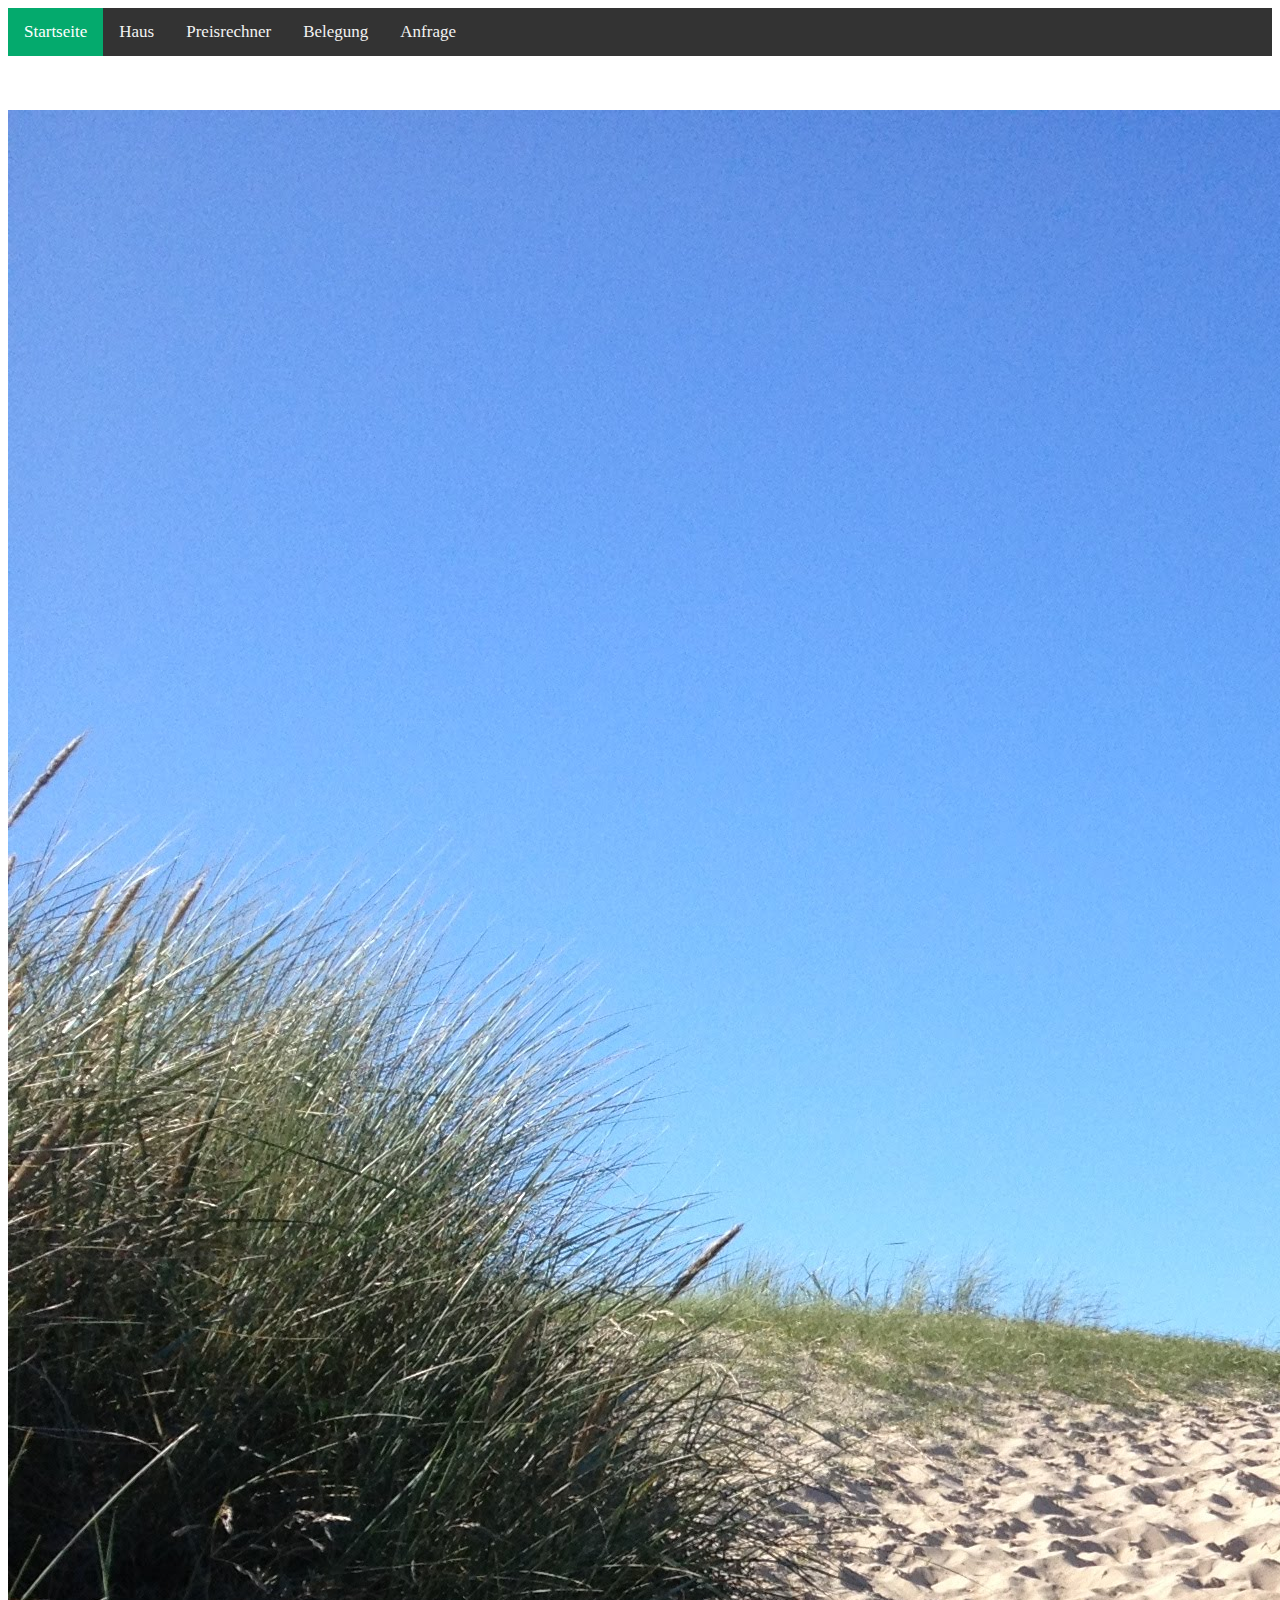
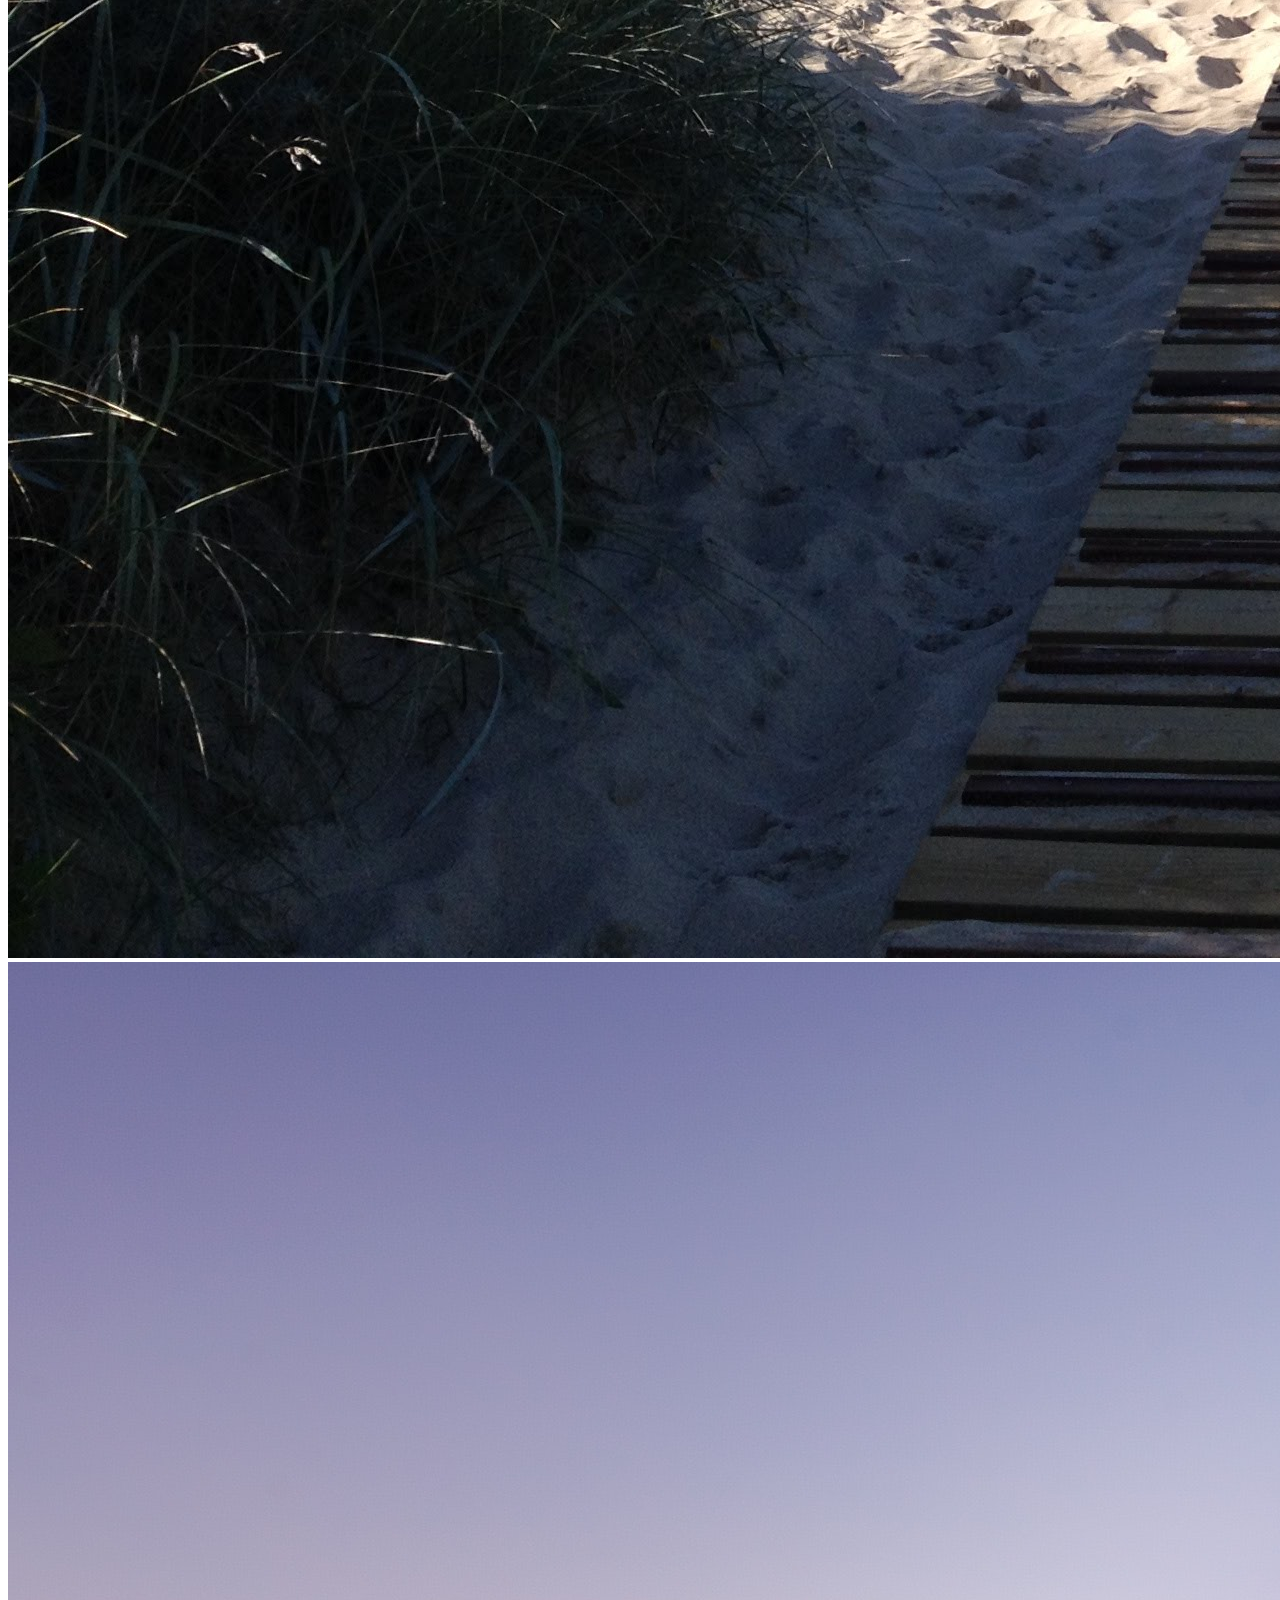
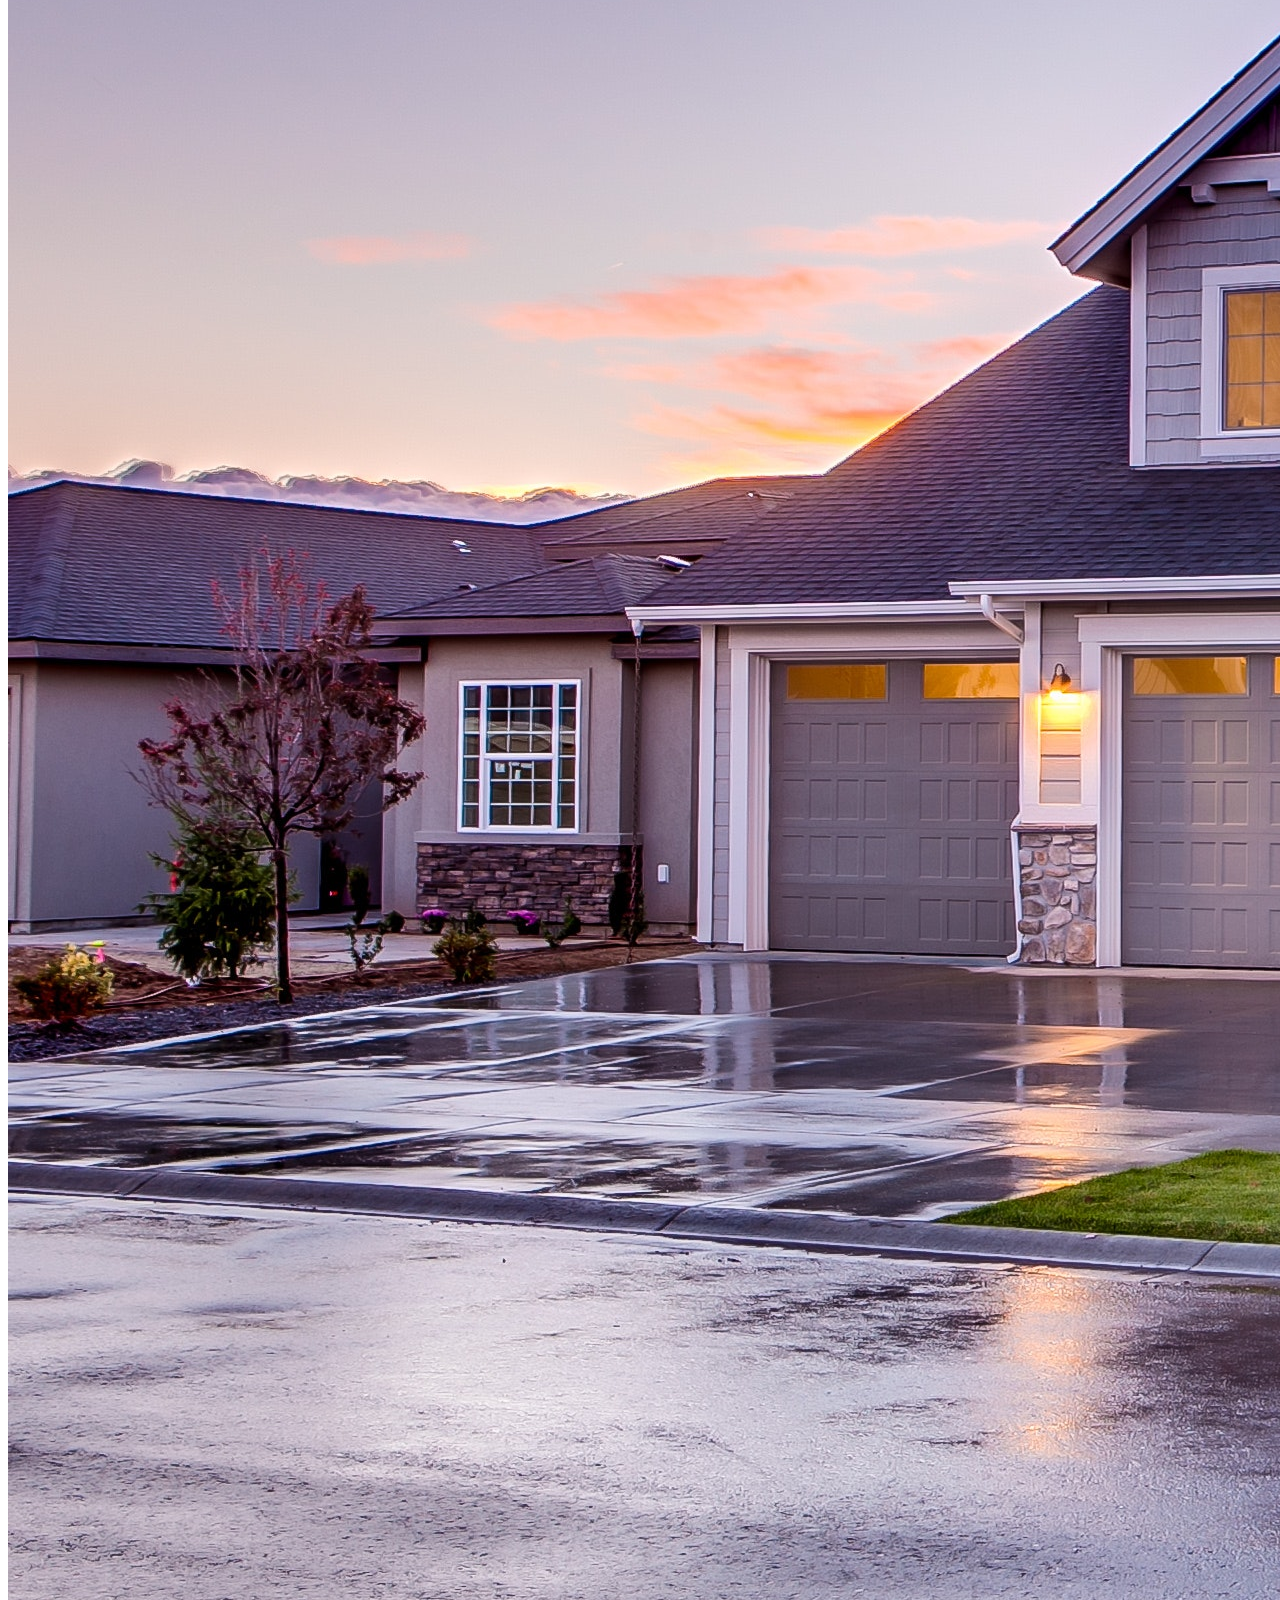
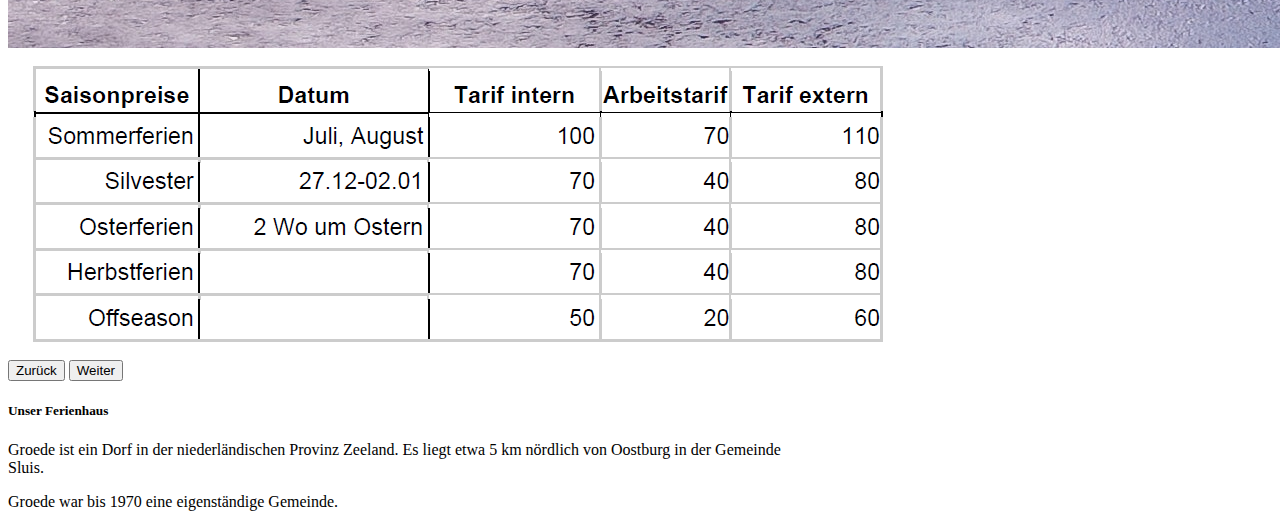
<file: index.html>
<!doctype html>
<html lang="de">
<head>
	<title> Groede | Ferienhaus | Familie Gos und Haar   </title>

	<meta charset="utf-8">
    <meta name="viewport" content="width=device-width, initial-scale=1">
	
	
<meta name = "describion" content = "Ferienhaus Groede">
<meta name = "keywords" content = "Ferienhaus, Groede, Urlaub">
<meta name = "author"  content = "Niklas Haarbeck">
	
	<!-- Bootstrap CSS -->
	<link 
		href="https://cdn.jsdelivr.net/npm/bootstrap@5.1.3/dist/css/bootstrap.min.css" 
		rel="stylesheet" 
		integrity="sha384-1BmE4kWBq78iYhFldvKuhfTAU6auU8tT94WrHftjDbrCEXSU1oBoqyl2QvZ6jIW3" crossorigin="anonymous" >
	
	
	<link rel = "stylesheet" href = "style.css" >

	
</head>
<body>


<nav>


<div class="topnav">
  <a class="active" href="index.html">Startseite</a>
  <a href="haus.html">Haus</a>
  <a href="preisrechner.html">Preisrechner</a>
  <a href="belegung.html">Belegung</a>
  <a href = "anfrage.html">Anfrage</a>
</div>



</nav>


<section class="container" id="houseDescribtion">


	
	<div class="d-flex justify-content-center">

<!-- Card -->
<div class="card center" style="width: 50rem;">

<!-- Carousel -->
	<div id="carouselExample" class="carousel slide" data-bs-ride="carousel">
	
		<!-- optionaler Indikator -->
		<div class="carousel-indicators">
			<li data-bs-target="#carouselExample" data-bs-slide-to="0" class="active" aria-current="true" aria-label="Slide 1"></li>
			<li data-bs-target="#carouselExample" data-bs-slide-to="1" aria-label="Slide 2"></li>
			<li data-bs-target="#carouselExample" data-bs-slide-to="2" aria-label="Slide 3"></li>
		</div>
		
		<!-- Kern des Karussells -->
		<div class="carousel-inner">
			<div class="carousel-item active">
				<img src="holland_fotos/strand_groede.jpg" class="d-block w-100 h-50" alt="strand">
			</div>
			<div class="carousel-item">
				<img src="holland_fotos/pexels-binyamin-mellish-186077.jpg" class="d-block w-100" alt="house">
			</div>
			<div class="carousel-item">
				<img src="holland_fotos/preismodell.png" class="d-block w-100" alt="Norwegen">
			</div>
		</div>
		
		<!-- optionale Controls -->
		<button class="carousel-control-prev" type="button" data-bs-target="#carouselExample" data-bs-slide="prev">
			<span class="carousel-control-prev-icon" aria-hidden="true"></span>
			<span class="visually-hidden">Zurück</span>
		</button>
		<button class="carousel-control-next" type="button" data-bs-target="#carouselExample" data-bs-slide="next">
			<span class="carousel-control-next-icon" aria-hidden="true"></span>
			<span class="visually-hidden">Weiter</span>
		</button>
	</div>
	
	<!-- Body der Karte -->
	<div class="card-body">
		<h5 class="card-title">Unser Ferienhaus</h5>
		<div> 


<p> Groede ist ein Dorf in der niederländischen Provinz Zeeland. Es liegt etwa 5 km nördlich von Oostburg in der Gemeinde Sluis. 

<p> Groede war bis 1970 eine eigenständige Gemeinde.



 
</div>
  </div>
</div>

</div>

</section>

</body>

<!-- von Bootstrap benötigtes JS -->
<script
	src="https://cdn.jsdelivr.net/npm/bootstrap@5.1.3/dist/js/bootstrap.bundle.min.js"
	integrity="sha384-ka7Sk0Gln4gmtz2MlQnikT1wXgYsOg+OMhuP+IlRH9sENBO0LRn5q+8nbTov4+1p"
	crossorigin="anonymous"></script>

</html>
</file>
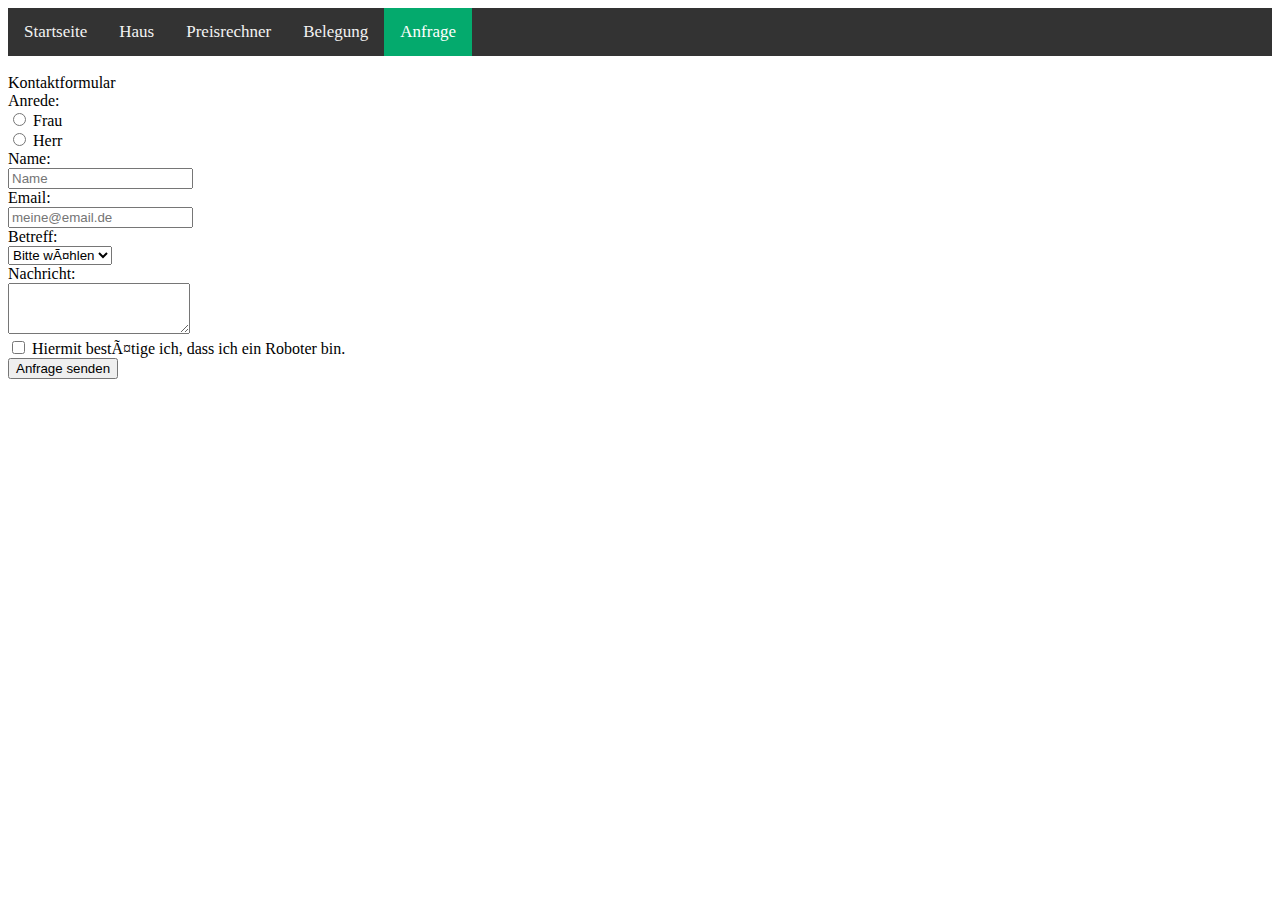
<file: anfrage.html>
<!DOCTYPE html>
<html lang = "de"> 
<head> 

<title> Groede | Ferienhaus | Familie Gos und Haar | Kontakt   </title>

<meta name = charset = "UTF-8" >
<meta name = "describion" content = "Ferienhaus Groede">
<meta name = "keywords" content = "Ferienhaus, Groede, Urlaub">
<meta name = "author"  content = "Niklas Haarbeck">

<!-- evtl nicht nötig --> 
<meta name="viewport" content="width=device-width, initial-scale=1">

<!-- 111111111111111!!!!!!! css files von bootstrap runterladen und auf host server instllieren, weil sonst besucher daten an cnn weitergeleitet werden!!!!!!!!!!!!!!!!!!!!!!!!11-->
<link href="https://cdn.jsdelivr.net/npm/bootstrap@5.1.3/dist/css/bootstrap.min.css" rel="stylesheet" integrity="sha384-1BmE4kWBq78iYhFldvKuhfTAU6auU8tT94WrHftjDbrCEXSU1oBoqyl2QvZ6jIW3" crossorigin="anonymous">


<script src = "mein_externes_Js.js"></script>

<link rel = "stylesheet" href = "style.css" >



</head>

<body > 


<nav>


<div class="topnav">
  <a  href="index.html">Startseite</a>
  <a href="haus.html">Haus</a>
  <a href="preisrechner.html">Preisrechner</a>
  <a href="belegung.html">Belegung</a>
  <a class="active" href = "anfrage.html">Anfrage</a>
</div>



</nav>

<br> 	 


<!--<section class="container" id="alets">
    <div class="alert alert-success" role="alert">
        Anfrage versendet!
        <button type="button" class="close" data-dismiss="alert" aria-label="Close">
            <span aria-hidden="true">&times;</span>
        </button>
    </div>
    <div class="alert alert-danger" role="alert">
        Fehler beim versenden der Anfrage
        <button type="button" class="close" data-dismiss="alert" aria-label="Close">
            <span aria-hidden="true">&times;</span>
        </button>
    </div>
</section>
-->
<section class="container" id="contactForm">
    <div class="card">
        <div class="card-header">
            Kontaktformular
        </div>
        <div class="card-body">
            <form method="post">
                <div class="row form-group">
                    <div class="col-2">
                        Anrede:
                    </div>
                    <div class="col">
                        <div class="form-check form-check-inline">
                            <input name="salutation" id="salutationMrs" class="form-check-input" type="radio" value="mrs"><label class="form-check-label" for="salutationMrs"> Frau</label>
                        </div>
                        <div class="form-check form-check-inline">
                            <input name="salutation" id="salutationMr" class="form-check-input" type="radio" value="mr"><label class="form-check-label" for="salutationMr"> Herr</label>
                        </div>
                    </div>
                </div>
                <div class="row form-group">
                    <label class="col-2 col-form-label" for="name">
                        Name:
                    </label>
                    <div class="col">
                        <input type="text" name="name" id="name" placeholder="Name" class="form-control">
                    </div>
                </div>
				
				<div class="row form-group">
                    <label class="col-2 col-form-label" for="email">
                        Email:
                    </label>
                    <div class="col">
                        <input type="email" name="name" id="emailName" placeholder="meine@email.de" class="form-control">
                    </div>
                </div>
				
				
                <div class="row form-group">
                    <label class="col-2 col-form-label" for="subject">
                        Betreff:
                    </label>
                    <div class="col">
                        <select id="subject" name="subject" class="form-control">
                            <option>Bitte wählen</option>
                            <option value="business">Anfrage</option
                            <option value="business">Anfrage</option>
                            <option value="others">Sonstiges</option>
                        </select>
                    </div>
                </div>
                <div class="row form-group">
                    <label class="col-2 col-form-label" for="message">
                        Nachricht:
                    </label>
                    <div class="col">
                        <textarea id="message" class="form-c	ontrol" rows="3"></textarea>
                    </div>
                </div>
                <div class="row form-check">
                    <div class="offset-2 col">
                        <input type="checkbox" name="robot" id="robot" class="form-check-input">
                        <label for="robot" class="form-check-label">Hiermit bestätige ich, dass ich ein Roboter bin.</label>
                    </div>
                </div>
            </form>
        </div>
        <div class="card-footer">
            <button class="btn btn-primary">Anfrage senden</button>
        </div>
    </div>






</body>


<!-- footer einbinden 


<section class = container id = contactform> 

<form method = "post">
<div class="card">
  <div class "card-header"> Kontaktformular </div>
  <div class="card-body"> 
  
  <div class = "row form-group"> 
	<div class = "col-2"> Anrede </div>
		<div class = "col"> 
			<input name = "salutation" type="radio" id= "salutationMrs" value="mrs"> <label for ="salutationMrs> Frau </label> 
			<input name = "salutation" type="radio" id= "salutationMr" value="mr"> <label for ="salutationMr>Herr </label>
	</div></div>
		</div>

  </div>
    
  <div class = "row form-group"> </div>
	
  
  <div class = "row form-group"> </div>
	
  
  <div class = "row form-group"> </div>
	
	  
  <div class = "row from-group"> </div>
	
</div>
	
	</div>
  <div class="card-footer"> </div> 


</form>
</section>
-->

</html>
</file>
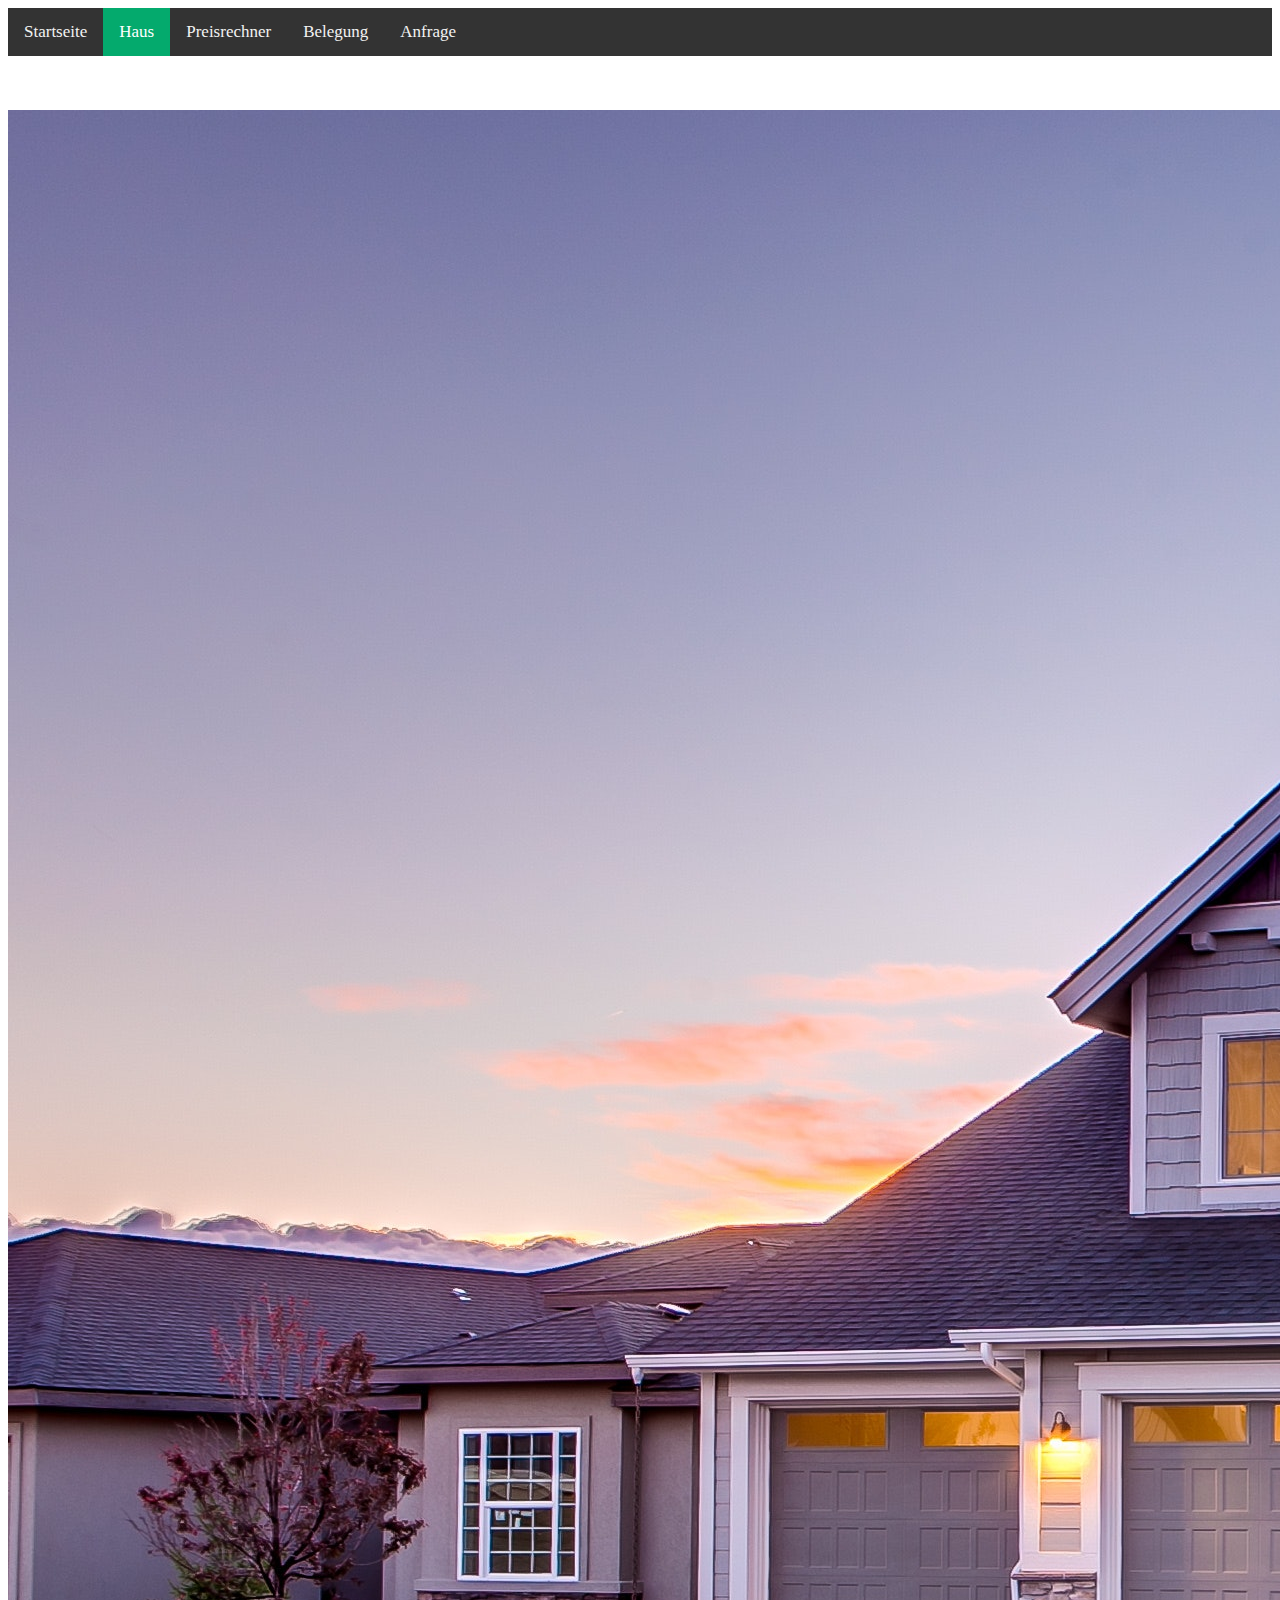
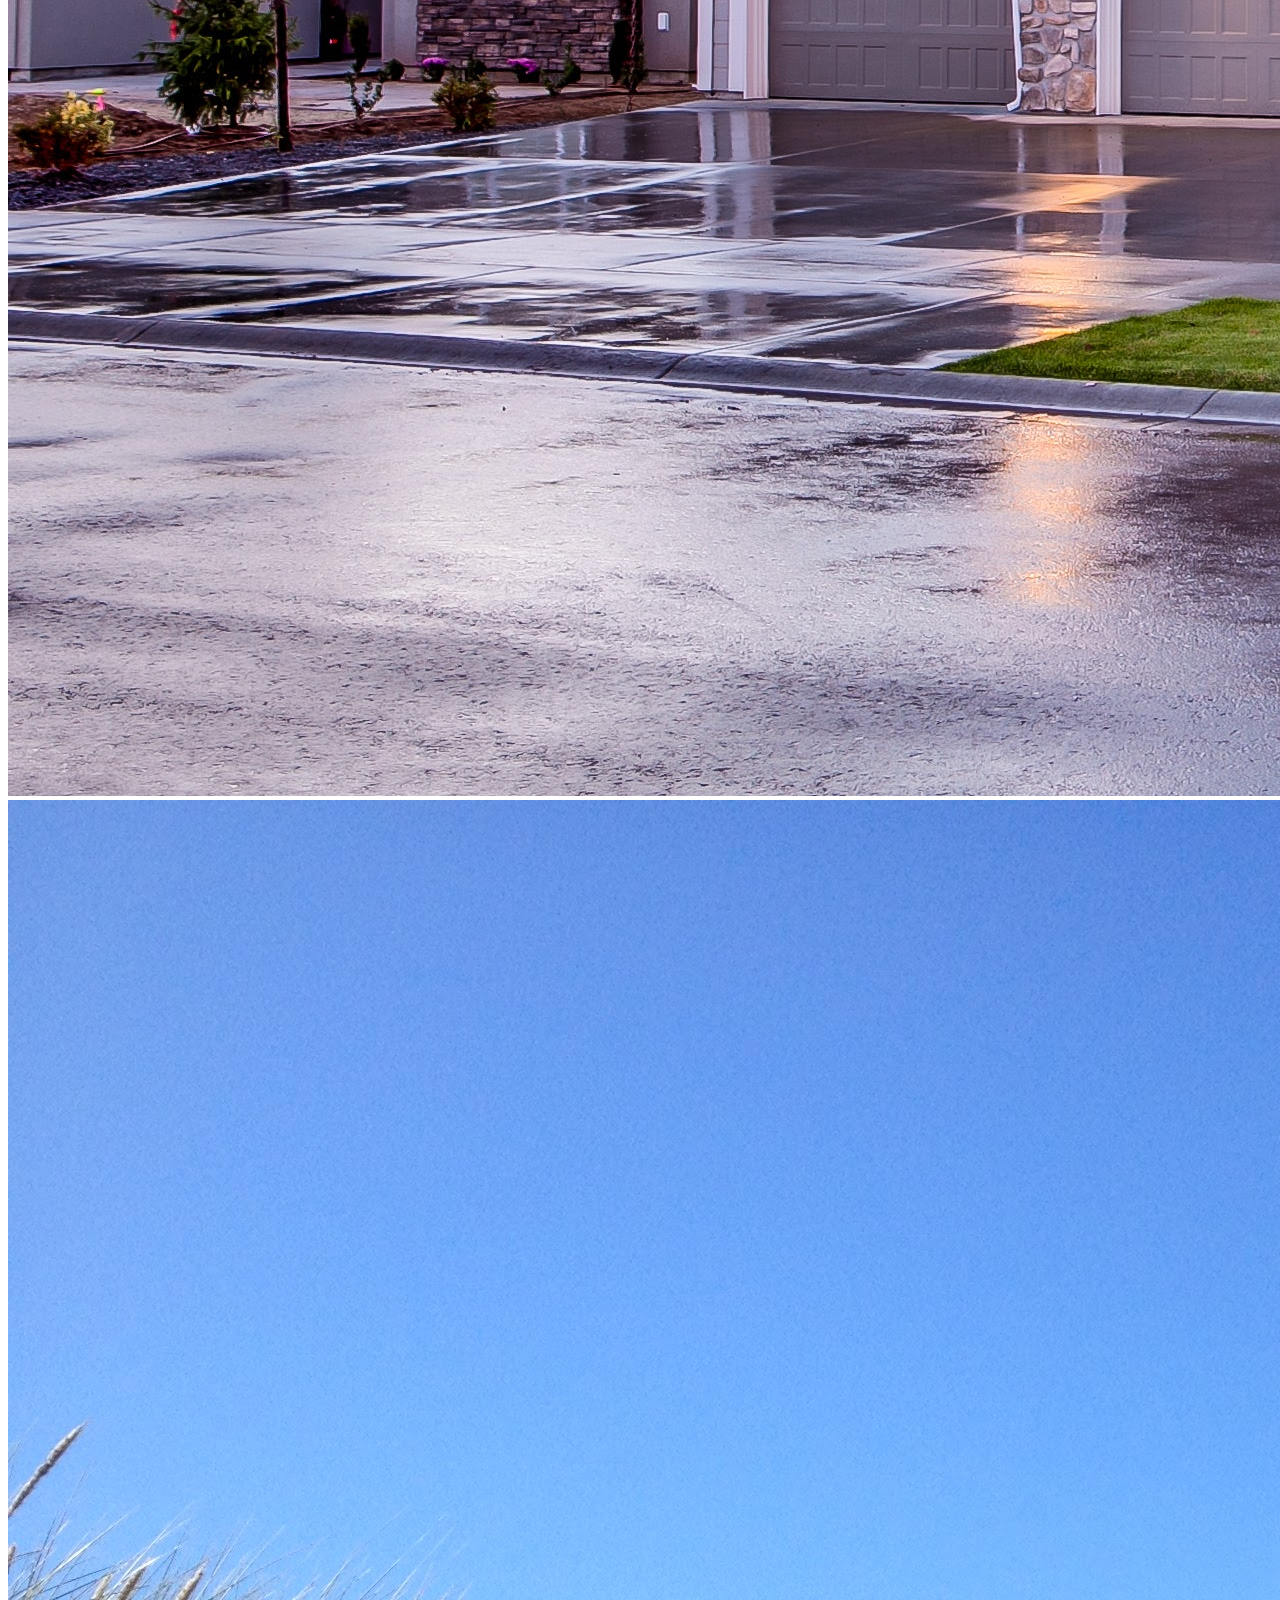
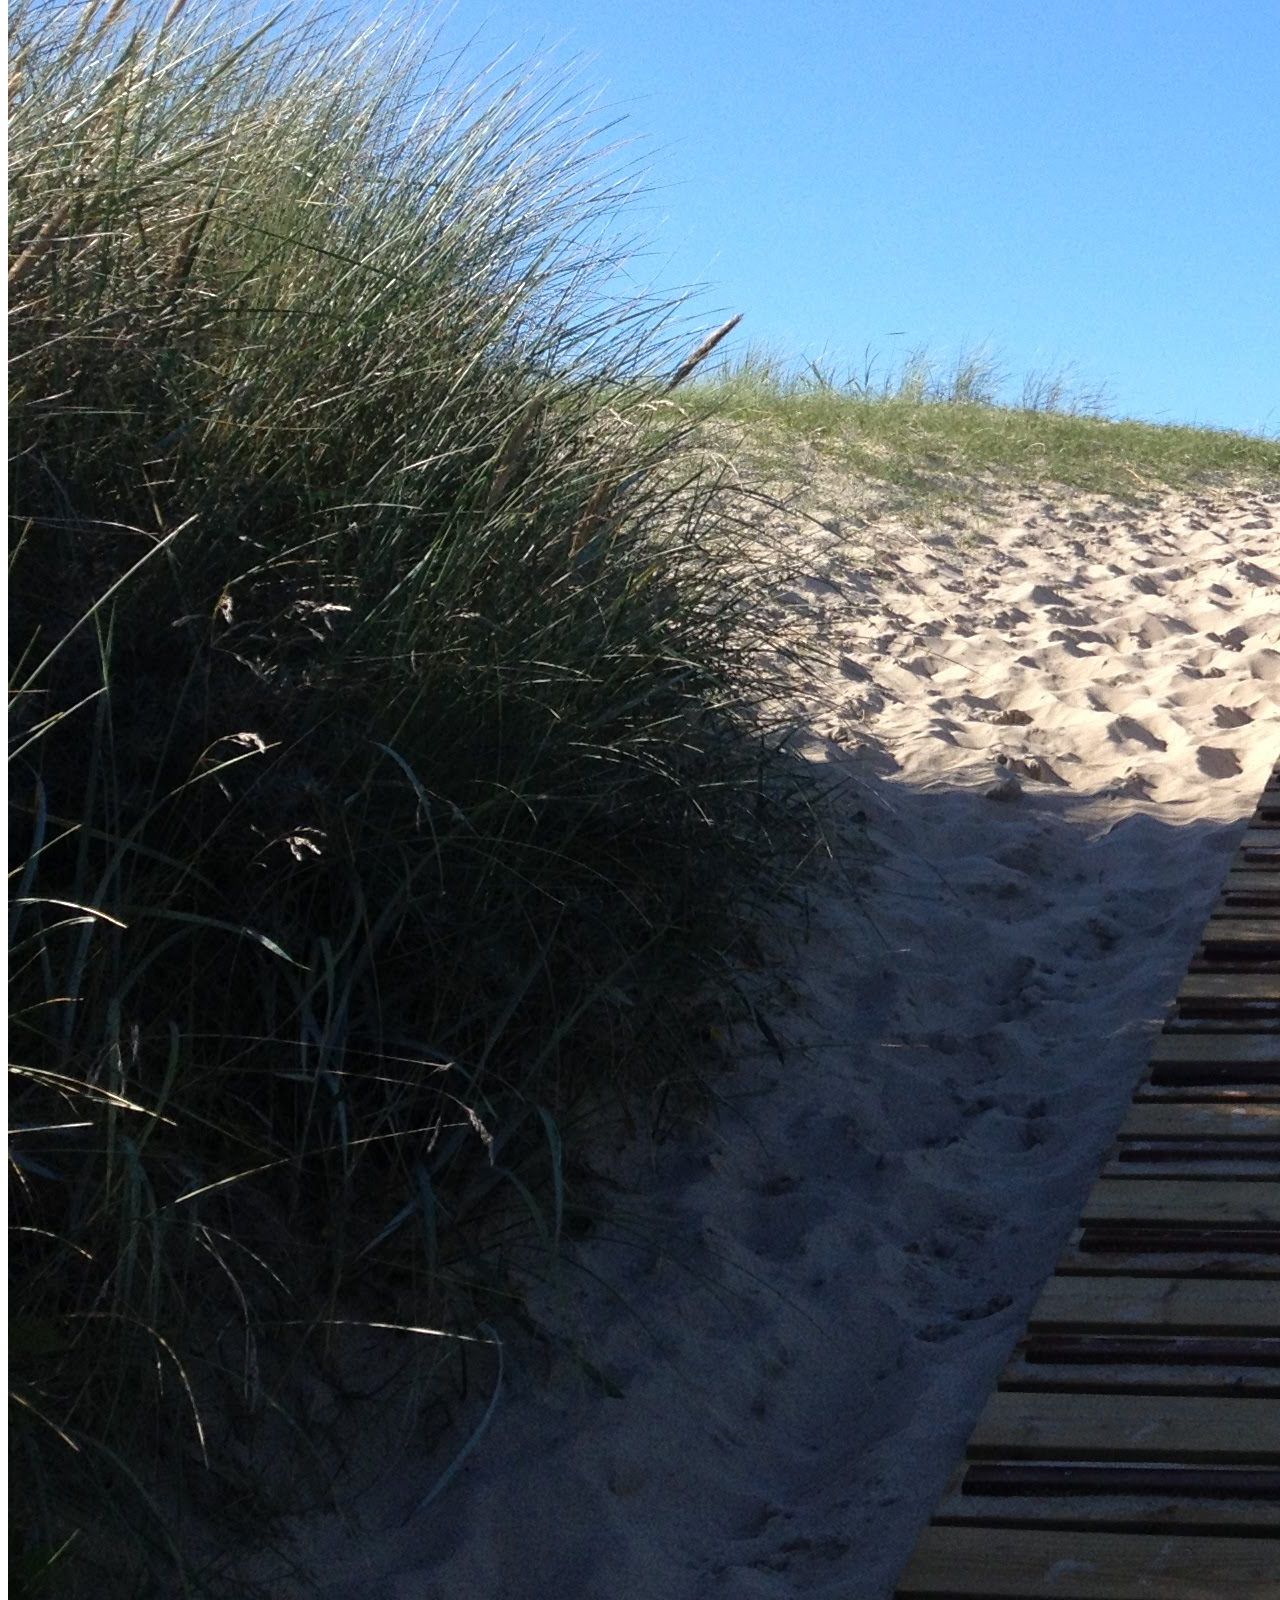
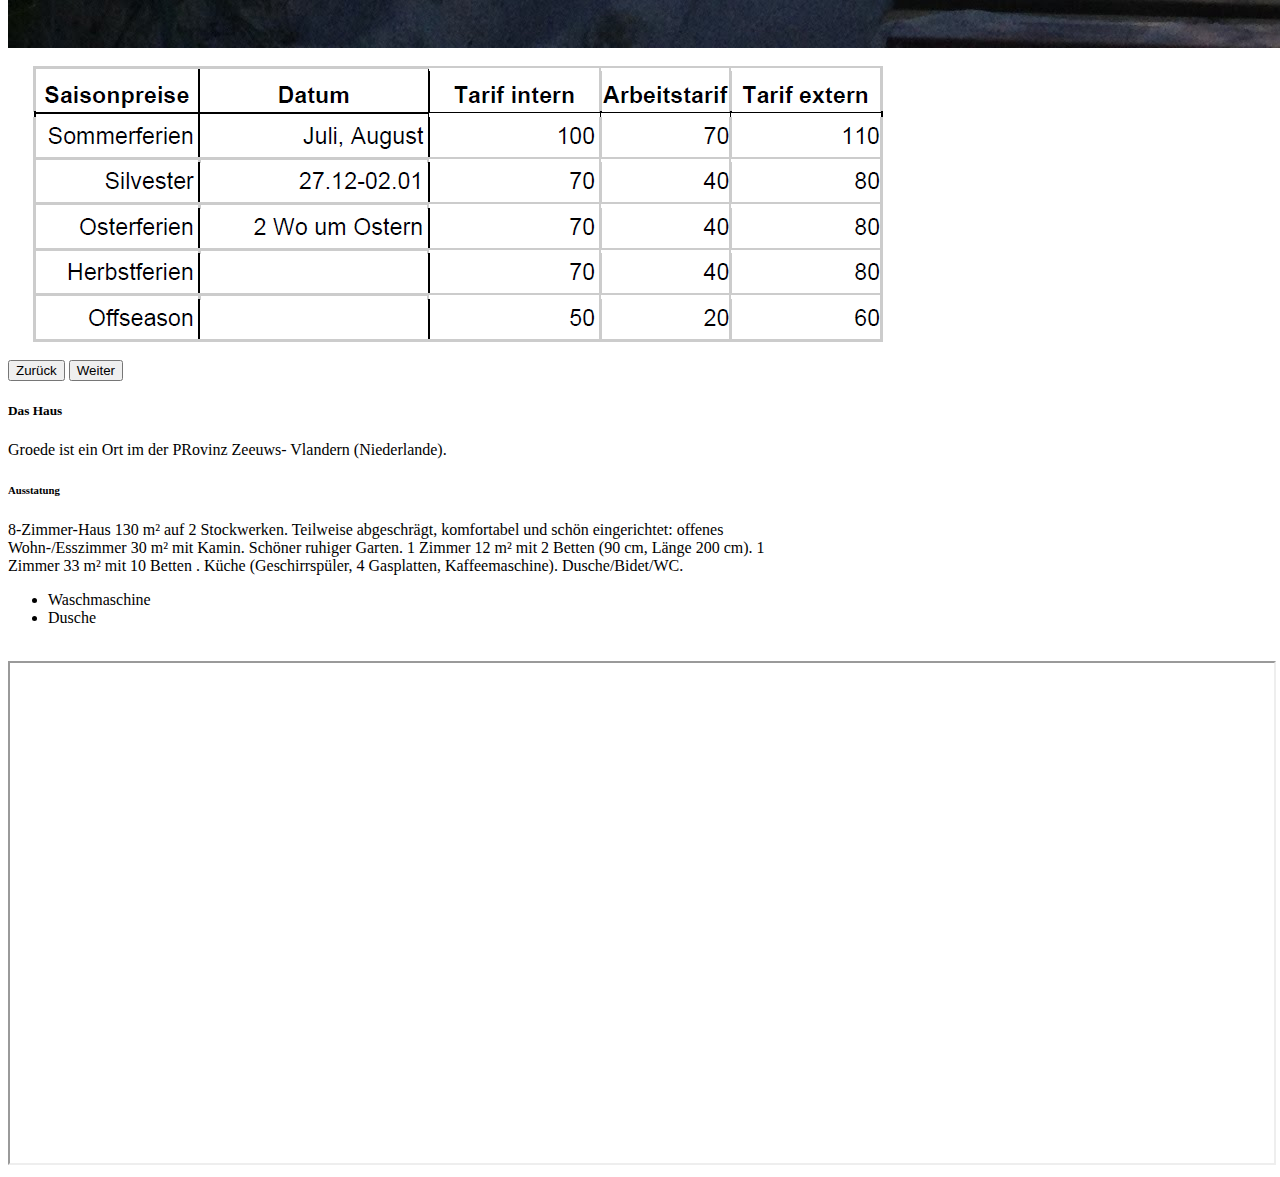
<file: haus.html>
<!doctype html>
<html lang="de">
<head>
	<title> Groede | Ferienhaus | Familie Gos und Haar   </title>

	<meta charset="utf-8">
    <meta name="viewport" content="width=device-width, initial-scale=1">
	
	
<meta name = "describion" content = "Ferienhaus Groede">
<meta name = "keywords" content = "Ferienhaus, Groede, Urlaub">
<meta name = "author"  content = "Niklas Haarbeck">
	
	<!-- Bootstrap CSS -->
	<link 
		href="https://cdn.jsdelivr.net/npm/bootstrap@5.1.3/dist/css/bootstrap.min.css" 
		rel="stylesheet" 
		integrity="sha384-1BmE4kWBq78iYhFldvKuhfTAU6auU8tT94WrHftjDbrCEXSU1oBoqyl2QvZ6jIW3" crossorigin="anonymous" >
	
	
	<link rel = "stylesheet" href = "style.css" >

	
</head>
<body>


<nav>


<div class="topnav">
  <a  href="index.html">Startseite</a>
  <a class="active" href="haus.html">Haus</a>
  <a href="preisrechner.html">Preisrechner</a>
  <a href="belegung.html">Belegung</a>
  <a href = "anfrage.html">Anfrage</a>
</div>



</nav>


<section class="container" id="houseDescribtion">
	
	<div class="d-flex justify-content-center">

		<!-- Card -->
		<div class="card center" style="width: 50rem;">

<!-- Carousel -->
	<div id="carouselExample" class="carousel slide" data-bs-ride="carousel">
	
		<!-- optionaler Indikator -->
		<div class="carousel-indicators">
			<li data-bs-target="#carouselExample" data-bs-slide-to="0" class="active" aria-current="true" aria-label="Slide 1"></li>
			<li data-bs-target="#carouselExample" data-bs-slide-to="1" aria-label="Slide 2"></li>
			<li data-bs-target="#carouselExample" data-bs-slide-to="2" aria-label="Slide 3"></li>
		</div>
		
		<!-- Kern des Karussells -->
		<div class="carousel-inner">
			<div class="carousel-item active">
				<img src="holland_fotos/pexels-binyamin-mellish-186077.jpg" class="d-block w-100" alt="strand">
			</div> 
			<div class="carousel-item">
				<img src="holland_fotos/strand_groede.jpg" class="d-block w-100" alt="house">
			</div>
			<div class="carousel-item">
				<img src="holland_fotos/preismodell.png" class="d-block w-100" alt="Norwegen">
			</div>
		</div>
		
		<!-- optionale Controls -->
		<button class="carousel-control-prev" type="button" data-bs-target="#carouselExample" data-bs-slide="prev">
			<span class="carousel-control-prev-icon" aria-hidden="true"></span>
			<span class="visually-hidden">Zurück</span>
		</button>
		<button class="carousel-control-next" type="button" data-bs-target="#carouselExample" data-bs-slide="next">
			<span class="carousel-control-next-icon" aria-hidden="true"></span>
			<span class="visually-hidden">Weiter</span>
		</button>
	</div>
	
	<!-- Body der Karte -->
	<div class="card-body">
		<h5 class="card-title">Das Haus</h5>
		<div> 

<p> Groede ist ein Ort im der PRovinz Zeeuws- Vlandern (Niederlande).




<h6> Ausstatung </h6>

<p>8-Zimmer-Haus 130 m² auf 2 Stockwerken. Teilweise abgeschrägt, komfortabel und schön eingerichtet: offenes Wohn-/Esszimmer 30 m² mit Kamin. Schöner ruhiger Garten. 1 Zimmer 12 m² mit 2 Betten (90 cm, Länge 200 cm). 1 Zimmer 33 m² mit 10 Betten . Küche (Geschirrspüler, 4 Gasplatten,  Kaffeemaschine). 
			 Dusche/Bidet/WC.
		<div>	
			<ul>
			<li>Waschmaschine
			<li> Dusche
			</ul>
			</div>
 
</div>
  </div>
</div>

	</div>

</section>



<br>

<div class="ratio ratio-1x1">
  
<iframe src="Groede-Haus.pdf" width="100%" height="500px">
</iframe>

</div>

</body>

<!-- von Bootstrap benötigtes JS -->
<script
	src="https://cdn.jsdelivr.net/npm/bootstrap@5.1.3/dist/js/bootstrap.bundle.min.js"
	integrity="sha384-ka7Sk0Gln4gmtz2MlQnikT1wXgYsOg+OMhuP+IlRH9sENBO0LRn5q+8nbTov4+1p"
	crossorigin="anonymous"></script>

</html>
</file>
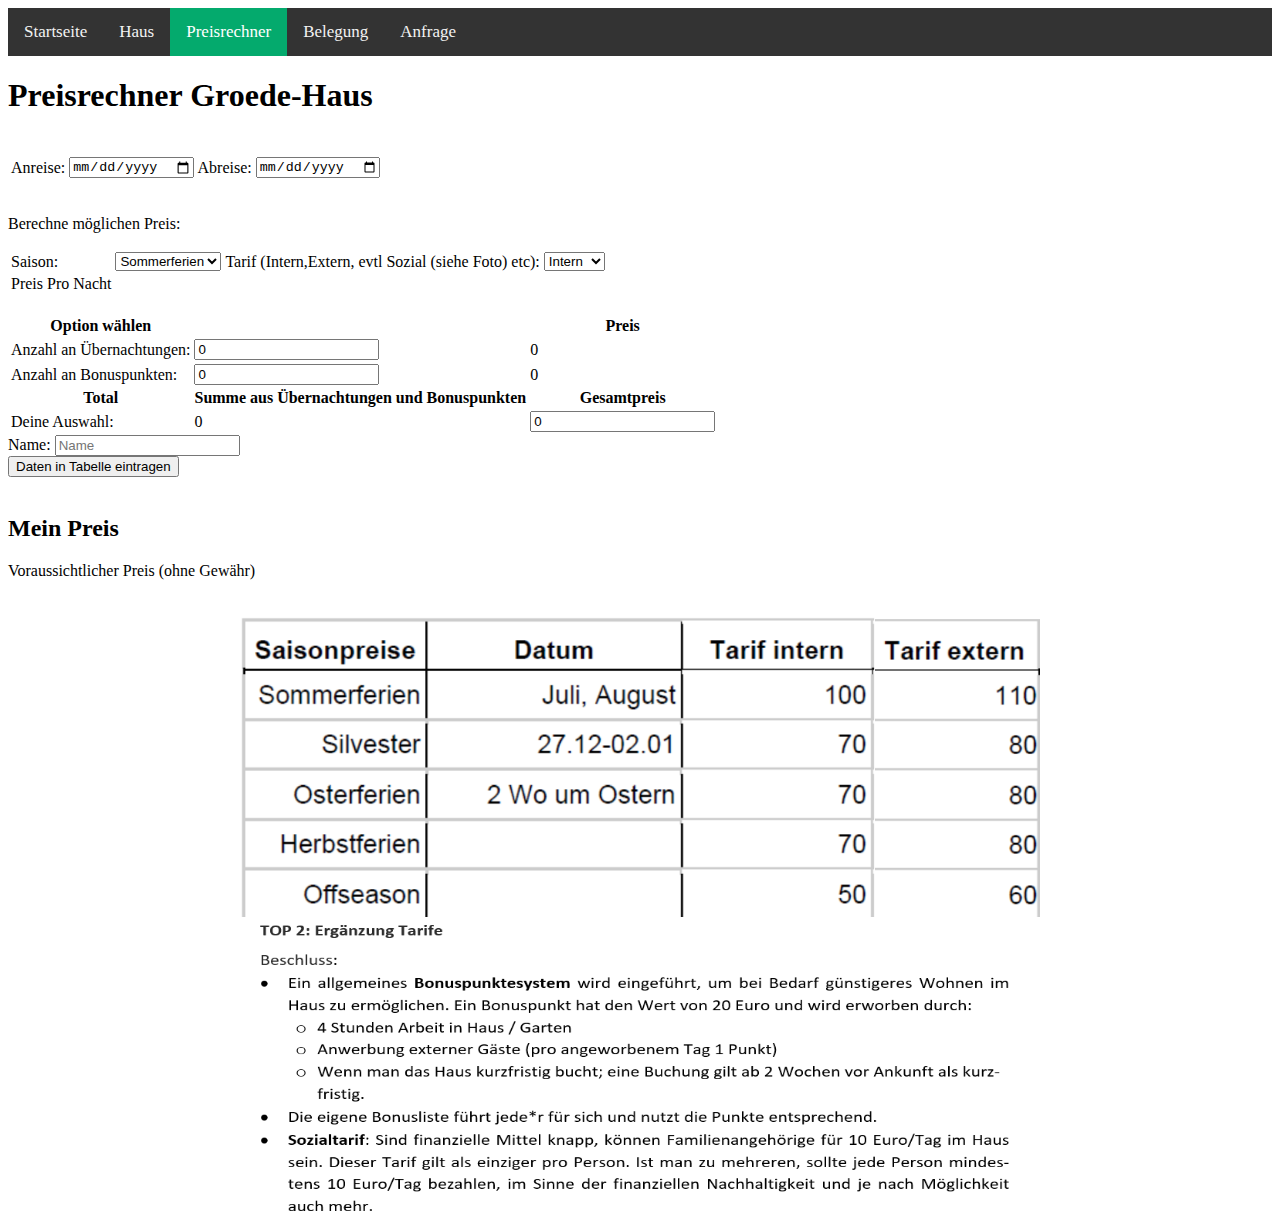
<file: preisrechner.html>
<!DOCTYPE html>
<html lang="de">

<head>

	<title> Groede | Ferienhaus | Familie Gosses und Haarbeck </title>

	<meta name=charset="UTF-8">
	<meta name="describion" content="Ferienhaus Groede">
	<meta name="keywords" content="Ferienhaus, Groede, Urlaub">
	<meta name="author" content="Niklas Haarbeck">
	<meta charset="utf-8" />


	<script src="mein_externes_Js.js"></script>

	<!-- Bootstrap CSS -->
	<link href="https://cdn.jsdelivr.net/npm/bootstrap@5.1.3/dist/css/bootstrap.min.css" rel="stylesheet"
		integrity="sha384-1BmE4kWBq78iYhFldvKuhfTAU6auU8tT94WrHftjDbrCEXSU1oBoqyl2QvZ6jIW3" crossorigin="anonymous">


	<link rel="stylesheet" href="style.css">



</head>

<body>




	<nav>


		<div class="topnav">
			<a href="preisrechner.html">Startseite</a>
			<a href="preisrechner.html">Haus</a>
			<a class="active" href="preisrechner.html">Preisrechner</a>
			<a href="preisrechner.html">Belegung</a>
			<a href="preisrechner.html">Anfrage</a>
		</div>
		<!--
		<div class="topnav">
			<a href="index.html">Startseite</a>
			<a href="haus.html">Haus</a>
			<a class="active" href="preisrechner.html">Preisrechner</a>
			<a href="belegung.html">Belegung</a>
			<a href="anfrage.html">Anfrage</a>
		</div>
		-->


	</nav>

	<section class="container" id="preisrechner">


		<div>
			<h1>Preisrechner Groede-Haus</h1>
		</div>

		<br>


		<form id="testform" method="POST"
			action="https://script.google.com/macros/s/AKfycbwceFmv_b05qkVKhdvQESOuzt-pQhruJ0JwArRiFhWsifadinr4zvsaErv1-2VCkWfQfw/exec">

			<table>
				<tr>

					<td> <label for="Von">Anreise:</label></td>
					<td><input name="Anreise" type="date" id="Von" name="Von"></td>

					<td>
						<label for="Bis">Abreise:</label>
					</td>
					<td>
						<input name="Abreise" type="date" id="Bis" name="Bis">
					</td>
					<td></td>
					<td>
						<h4 id="res_tage"></h4>
					</td>
				</tr>
			</table>


			<br>

			<table class="table table-hover">

				<!-- Tabelle mit einzeln preisen in zeilen und gesamtsumme für bessere übersicht und-->

				<p>Berechne möglichen Preis: </p>



				<tr>
					<td id="saison_text">
						Saison:
					</td>
					<td>
						<select name="saison" id="saison">
							<option selected="selected" value="Sommerferien">Sommerferien</option>
							<option value="Osterferien">Osterferien</option>
							<option value="Herbstferien">Herbstferien</option>
							<option value="Silvester">Silvester</option>
							<option value="Offseason">Nebensaison</option>
						</select>
					</td>

					<td id="tarif_text">
						Tarif (Intern,Extern, evtl Sozial (siehe Foto) etc):
					</td>
					<td>
						<select name="intern_extern" id="intern_extern" value="intern">
							<option selected="selected" value="intern">Intern</option>
							<option value="extern">Extern</option>
							<option value="sozial">Sozial</option>
							<!--<option value = "student">Student</option>
			<option value = "rabatt(knapp bei kasse)">Rabatt</option>-->
						</select>
					</td>
				</tr>

				<tr id = "anzahl_personen_row" style="display: none;">
					<td>Anzahl Personen</td>
					<td id="anzahl_personen_col"><input name="anzahl_personen" id="anzahl_personen" type="number" value=1 min=1></input></td>
					<td></td>
				</tr>

				<tr>
					<td>Preis Pro Nacht</td>
					<td id="preis_pro_nacht"></td>
					<td></td>
				</tr>
			</table>



			<br>

			<table class="table table-hover">


				<thead>
					<tr>
						<th>Option wählen</th>
						<th></th>
						<th>Preis</th>
					</tr>
				</thead>

				<tbody>


					<tr>
						<td>
							Anzahl an Übernachtungen:
						</td>
						<td>
							<input name="anzahl_urlaubstage" id="anzahl_urlaubstage" type="number" value=0 min=0>
						</td>
						<td id="sum_anz_utage">0</td>
					</tr>

					<!--
					<tr>
						<td>
							Anzahl an Arbeitstagen:
						</td>
						<td>
							<input name="anzahl_arbeitstage" id="anzahl_arbeitstage" type="number" value=0 min=0>
						</td>
						<td id="sum_anz_atage">0</td>
					</tr>

-->
					<tr>
						<td>
							Anzahl an Bonuspunkten:
						</td>
						<td>
							<input name="anzahl_bonuspunkte" id="anzahl_bonuspunkte" type="number" value=0 min=0>
						</td>
						<td id="sum_anz_bpkt">0</td>

					</tr>

					<tr>

						<th>Total</th>
						<th>Summe aus Übernachtungen und Bonuspunkten</th>
						<th>Gesamtpreis</th>


					</tr>

					<tr>

						<td>Deine Auswahl: </td>
						<td id="sum_days">0</td>
						<td><input name="Gesamtpreis" id="sum_price" type="number" value=0></td>


					</tr>

				</tbody>

			</table>


			<div class="row">
				<div class="col">
					<label for="name">
						Name:
					</label>

					<input type="text" name="name" id="name" placeholder="Name" required>

				</div>


				<div class="col"></div>


				<div class="col"><button class="btn btn-primary" type="submit">Daten in Tabelle eintragen</button></div>
			</div>
		</form>

		<br>

		<h2>Mein Preis</h2>

		<p>Voraussichtlicher Preis (ohne Gewähr)</p>
		<h3 id="result"> </h3>


	</section>

	<br>


	<div align="center"><img src="holland_fotos/neu_preismodell.png" alt="strand von groede" width="800" height="300"
			style="vertical-align:top"> </div>

	<div align="center"><img src="holland_fotos/bonus_sozialtarif.png" alt="strand von groede" width="800" height="300"
			style="vertical-align:top"> </div>


	<!--

<p> Preisrechner mit checkin

<form>

<table>

<tr><td>
		Von  <input type = "week"> 
		</td><td>
		Bis  <input type = "week"> 
		</td></tr>

<tr><td>
		Wie viele Arbeitstage: <input type = "number"> 
		</td></tr>



</table>



</form>




<p> Von wann bis wann



<p>preis ausgabe mit js
-->

</body>



</html>
</file>
<file: style.css>
/* Add a black background color to the top navigation */
.topnav {
  background-color: #333;
  overflow: hidden;
}

/* Style the links inside the navigation bar */
.topnav a {
  float: left;
  color: #f2f2f2;
  text-align: center;
  padding: 14px 16px;
  text-decoration: none;
  font-size: 17px;
}

/* Change the color of links on hover */
.topnav a:hover {
  background-color: #ddd;
  color: black;
}

/* Add a color to the active/current link */
.topnav a.active {
  background-color: #04AA6D;
  color: white;
}

body {
	
	background-color:#ffffff!important;
	
}
</file>
